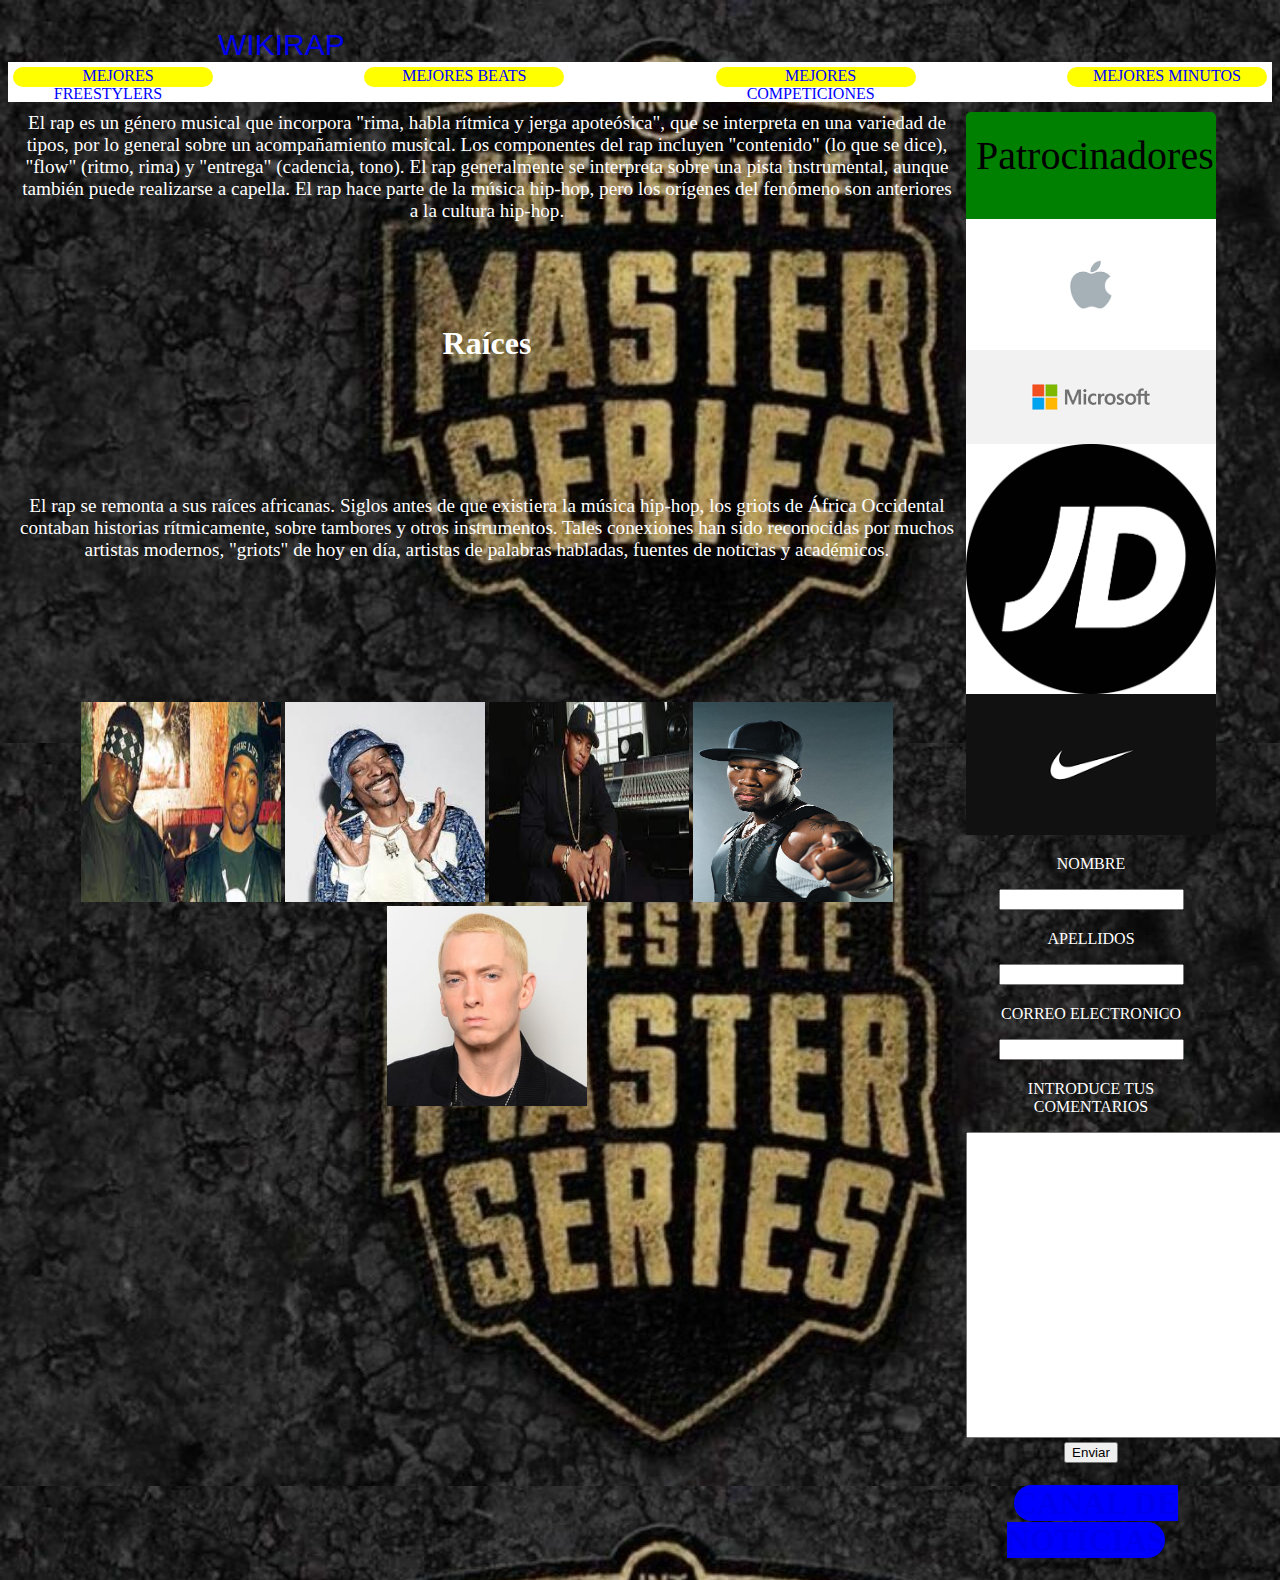
<file: index.html>
<!DOCTYPE html>
<html>

<head>
    <title>WIKIRAP</title>
    <link rel="stylesheet" href="CSS/PAGINA1.css">
    <link rel="icon" type="image/x-icon" href="IMAGENES/microfono.png">
</head>

<body style="background-image: url(fms.jpg);">
    <header>
        <div class="texto-header"><a href="index.html">WIKIRAP</a></div>
    </header>
    <nav>
        <div class="menu">
            <a href="PAGINA2.html"> MEJORES FREESTYLERS</a>
        </div>
        <div class="menu">
            <a href="PAGINA3.html">MEJORES BEATS</a>
        </div>
        <div class="menu">
            <a href="PAGINA4.html">MEJORES COMPETICIONES</a>
        </div>
        <div class="menu">
            <a href="PAGINA7.html">MEJORES MINUTOS</a>
        </div>
    </nav>
    <main>
        <article class="texto">
            <big>El rap es un género musical que incorpora "rima, habla rítmica y jerga apoteósica",
                que se interpreta en una variedad de tipos, por lo general sobre un acompañamiento musical. Los
                componentes
                del rap incluyen "contenido" (lo que se dice), "flow" (ritmo, rima) y "entrega" (cadencia, tono).
                El rap generalmente se interpreta sobre una pista instrumental,
                aunque también puede realizarse a capella. El rap hace parte de la música hip-hop, pero los orígenes
                del fenómeno son anteriores a la cultura hip-hop.</big>
            <h1>Raíces</h1>
            <big>El rap se remonta a sus raíces africanas. Siglos antes de que existiera la música hip-hop,
                los griots de África Occidental contaban historias rítmicamente,
                sobre tambores y otros instrumentos. Tales conexiones han sido reconocidas por muchos artistas modernos,
                "griots" de hoy en día, artistas de palabras habladas, fuentes de noticias y académicos.</big>
            <p><img src="IMAGENES/biggie y 2pac.jpg" alt="">
                <img src="IMAGENES/snoop doog.jpg" alt="">
                <img src="IMAGENES/dre.jpg" alt="">
                <img src="IMAGENES/50cent.jpg" alt="">
                <img src="IMAGENES/Eminem.jpg" alt="">
            </p>
        </article>
        <aside>
            <p class="aside">Patrocinadores</p>
            <img src="IMAGENES/apple.png" alt="">
            <img src="IMAGENES/microsoft.png" alt="">
            <img src="IMAGENES/jd.jpg" alt="">
            <img src="IMAGENES/nike.png" alt="">
            <form class="texto">
                <p>NOMBRE</p>
                <input type="text" name="nombre" id="nombre">
                <p>APELLIDOS</p>
                <input type="text" name="apellidos" id="apellidos"><br>
                <p>CORREO ELECTRONICO</p>
                <input type="email" name="correo" id="correo">
                <p>INTRODUCE TUS COMENTARIOS</p>
                <textarea name="consulta" id="consulta" cols="50" rows="20"></textarea> <br>
                <button type="submit">Enviar</button>
                <br><h1 class="noticia"><a href="rss.xml">CANAL DE NOTICIAS</a></h1>
            </form>
        </aside>
    </main>
</body>
</html>
</file>
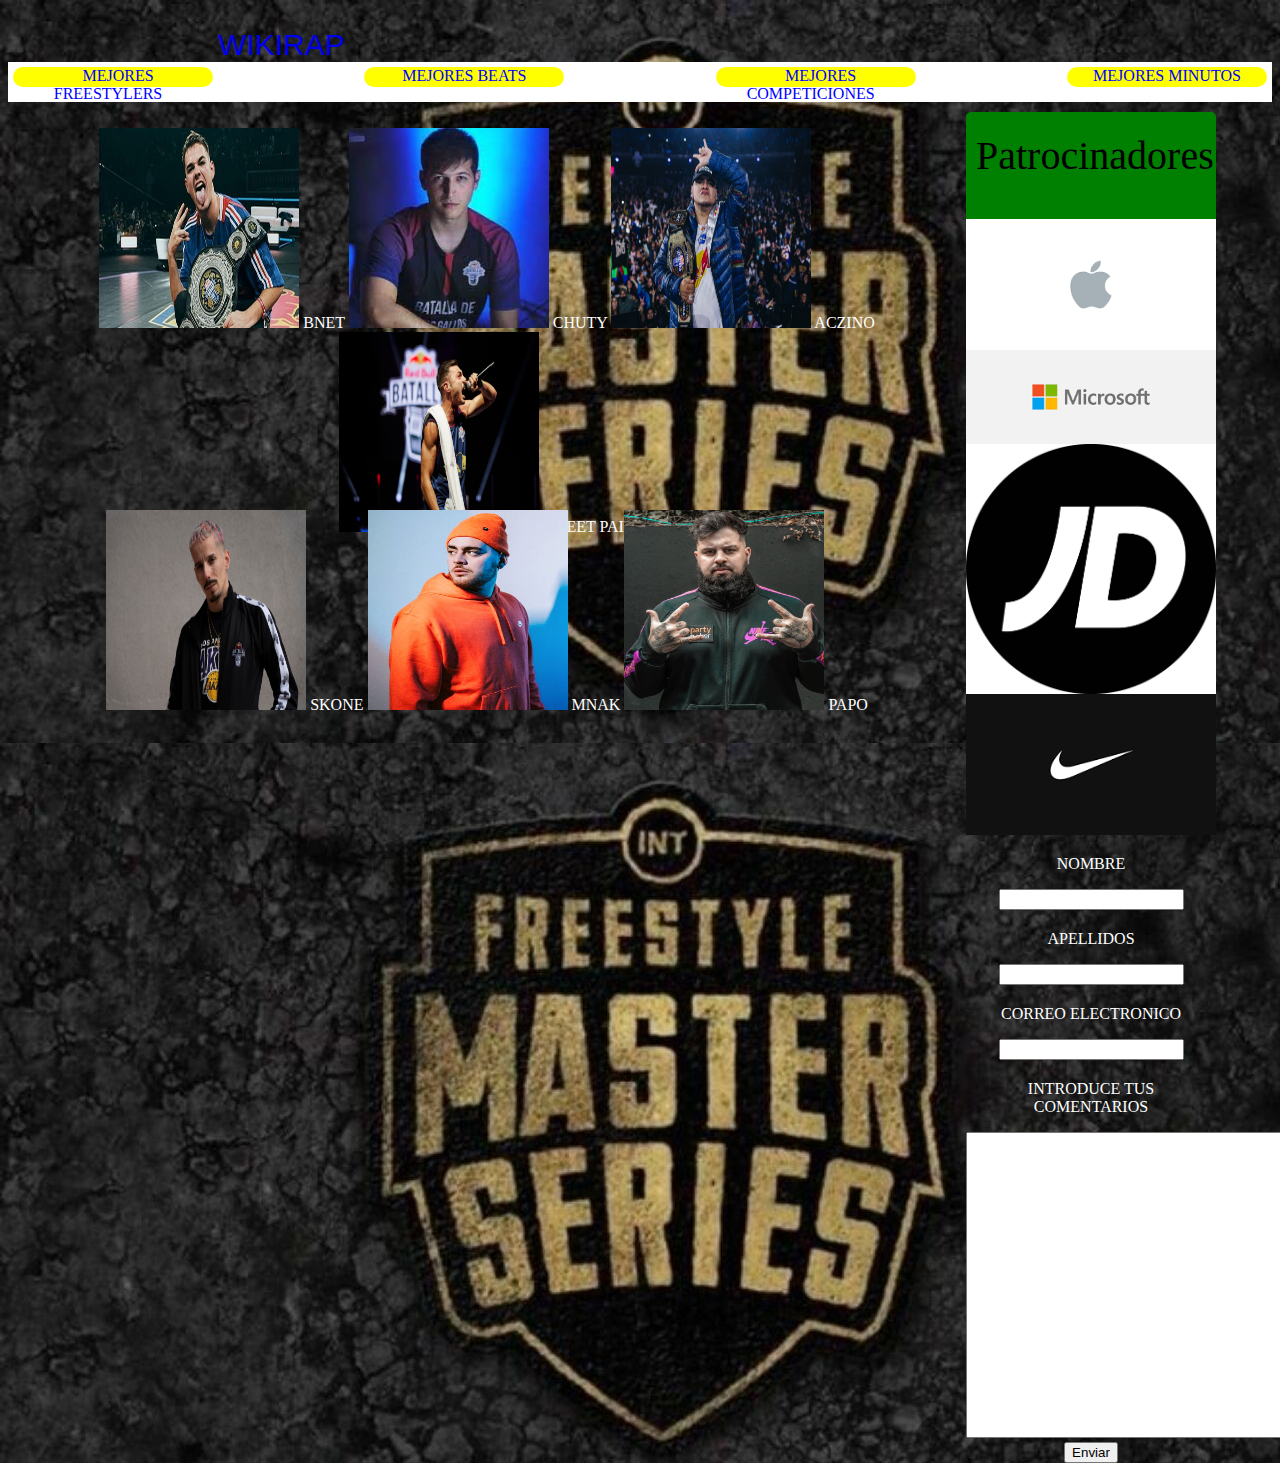
<file: PAGINA2.html>
<!DOCTYPE html>
<html>

<head>
    <title>MEJORES FREESTYLERS</title>

    <link rel="stylesheet" href="CSS/PAGINA2.css">
    <link rel="icon" type="image/x-icon" href="IMAGENES/microfono.png">
</head>

<body style="background-image: url(fms.jpg);">
    <header>
        <div class="texto-header"><a href="index.html">WIKIRAP</a></div>
    </header>
    <nav>
        <div class="menu">
            <a href="PAGINA2.html"> MEJORES FREESTYLERS </a>
        </div>
        <div class="menu">
            <a href="PAGINA3.html">MEJORES BEATS</a>
        </div>
        <div class="menu">
            <a href="PAGINA4.html">MEJORES COMPETICIONES</a>
        </div>
        <div class="menu">
            <a href="PAGINA7.html">MEJORES MINUTOS</a>
        </div>
    </nav>
    <main>
        <article class="texto">
            <p>
            <img src="IMAGENES/bnet.jpg" alt=""> BNET
            <img src="IMAGENES/chuty.jpg" alt=""> CHUTY
            <img src="IMAGENES/aczino.jpg" alt=""> ACZINO
            <img src="IMAGENES/sweet pain.jpg" alt=""> SWEET PAIN
            </p>
            <br>
            <p>
            <img src="IMAGENES/skone.jpg" alt=""> SKONE
            <img src="IMAGENES/mnak.jpg" alt="">  MNAK  
            <img src="IMAGENES/papo.png" alt="">  PAPO 
            </p>
        </article>
        <aside>
            <p class="aside">Patrocinadores</p>
            <img src="IMAGENES/apple.png" alt="">
            <img src="IMAGENES/microsoft.png" alt="">
            <img src="IMAGENES/jd.jpg" alt="">
            <img src="IMAGENES/nike.png" alt="">
            <form class="texto">
                <p>NOMBRE</p>
                <input type="text" name="nombre" id="nombre">
                <p>APELLIDOS</p>
                <input type="text" name="apellidos" id="apellidos"><br>
                <p>CORREO ELECTRONICO</p>
                <input type="email" name="correo" id="correo">
                <p>INTRODUCE TUS COMENTARIOS</p>
                <textarea name="consulta" id="consulta" cols="50" rows="20"></textarea> <br>
                <button type="submit">Enviar</button>
            </form>
        </aside>
    </main>
</body>
</html>
</file>
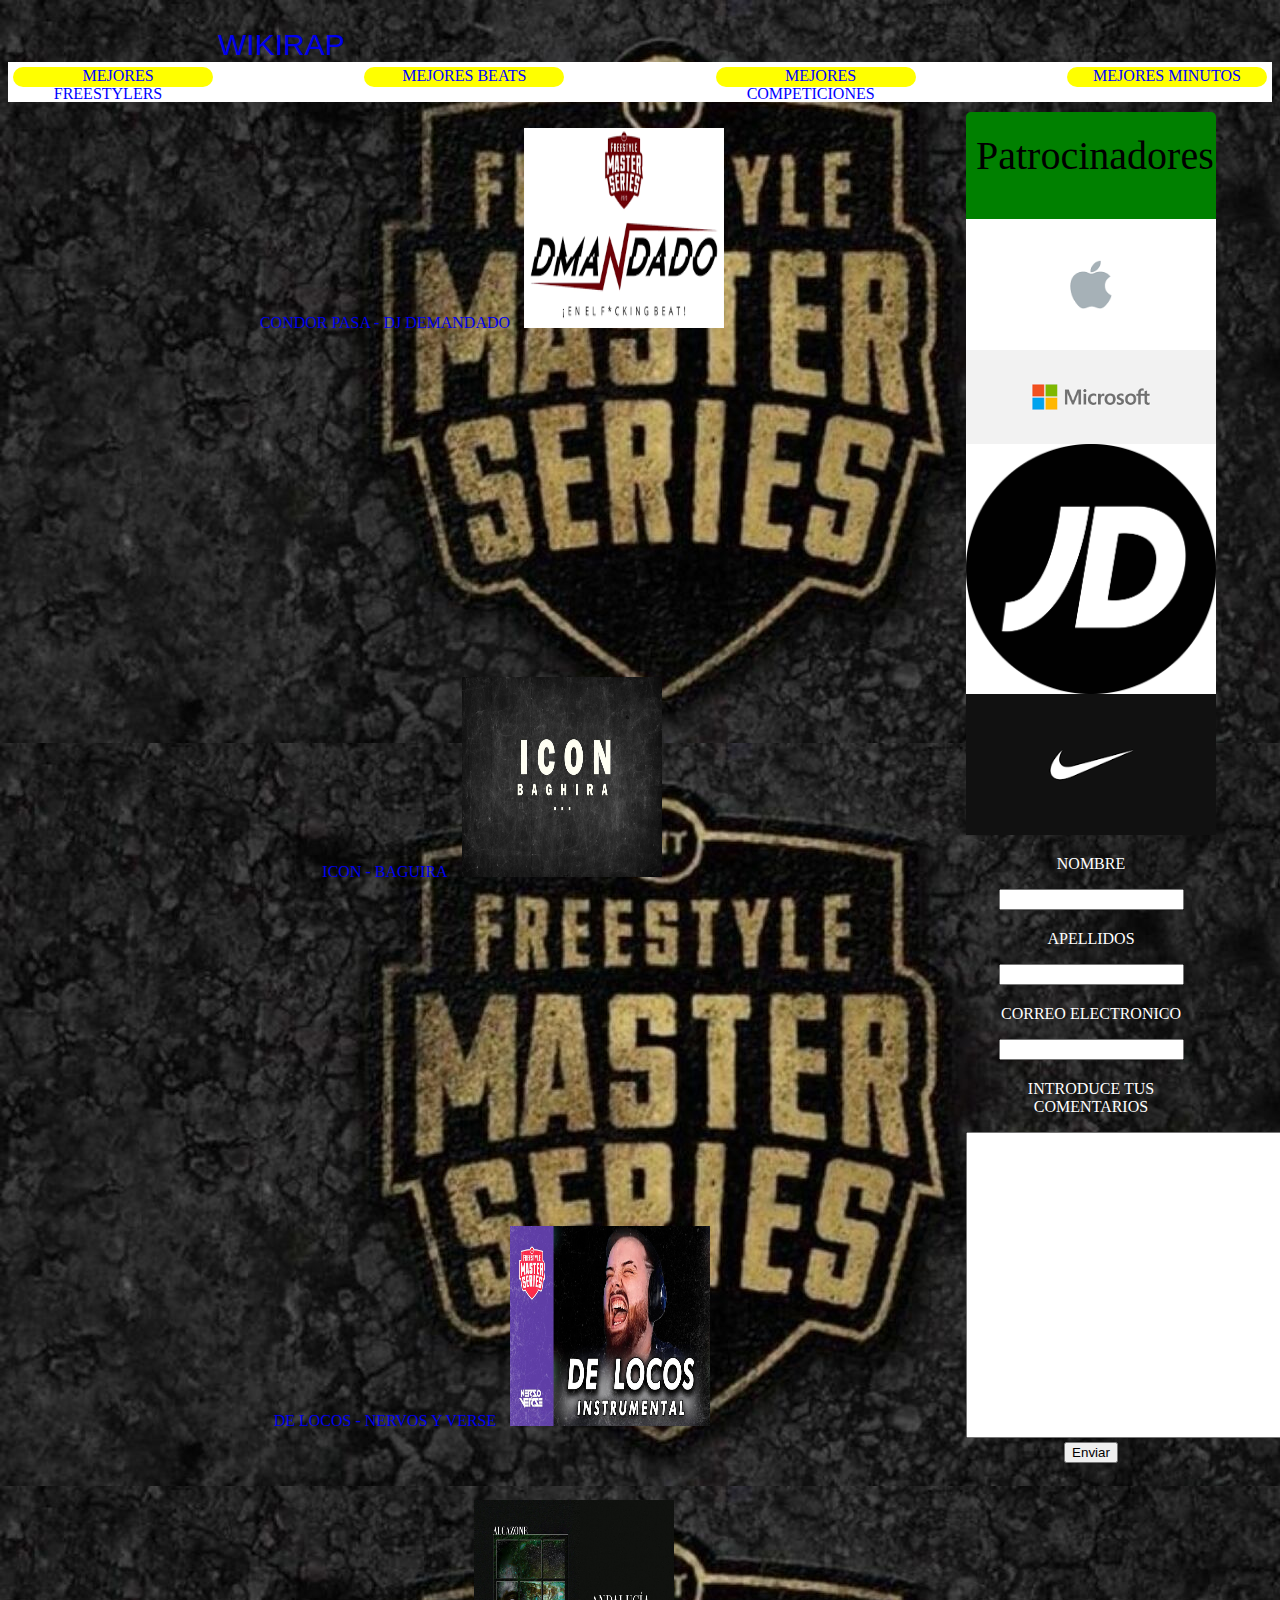
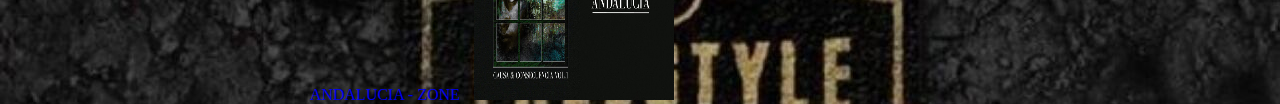
<file: PAGINA3.html>
<!DOCTYPE html>
<html>

<head>
    <title>MEJORES BEATS</title>
    <link rel="stylesheet" href="CSS/PAGINA3.css">
    <link rel="icon" type="image/x-icon" href="IMAGENES/microfono.png">
</head>

<body style="background-image: url(fms.jpg);">
    <header>
        <div class="texto-header"><a href="index.html">WIKIRAP</a></div>

    </header>
    <nav>
        <div class="menu">
            <a href="PAGINA2.html"> MEJORES FREESTYLERS </a>
        </div>
        <div class="menu">
            <a href="PAGINA3.html">MEJORES BEATS</a>
        </div>
        <div class="menu">
            <a href="PAGINA4.html">MEJORES COMPETICIONES</a>
        </div>
        <div class="menu">
            <a href="PAGINA7.html">MEJORES MINUTOS</a>
        </div>
    </nav>
    <main>
        <article>
            <p><a href="https://youtu.be/T2eUX-kPSrg">CONDOR PASA - DJ DEMANDADO</a>
            <img src="IMAGENES/condorpasa.png" alt=""></p>
            <br>
            <p><a href="https://youtu.be/blPFzw7q1aU">ICON - BAGUIRA</a>
            <img src="IMAGENES/ICON.jpg" alt=""></p>
            <br>
            <p><a href="https://youtu.be/H6LMs0-lxKU">DE LOCOS - NERVOS Y VERSE</a>
            <img src="IMAGENES/de locos.jpg" alt=""></p>
            <br>
            <p><a href="https://youtu.be/ilA2YtBN0Ho">ANDALUCIA - ZONE</a>
            <img src="IMAGENES/andalucia zone.jpg" alt=""></p>
        </article>
        <aside>
            <p class="aside">Patrocinadores</p>
            <img src="IMAGENES/apple.png" alt="">
            <img src="IMAGENES/microsoft.png" alt="">
            <img src="IMAGENES/jd.jpg" alt="">
            <img src="IMAGENES/nike.png" alt="">
            <form class="texto">
                <p>NOMBRE</p>
                <input type="text" name="nombre" id="nombre">
                <p>APELLIDOS</p>
                <input type="text" name="apellidos" id="apellidos"><br>
                <p>CORREO ELECTRONICO</p>
                <input type="email" name="correo" id="correo">
                <p>INTRODUCE TUS COMENTARIOS</p>
                <textarea name="consulta" id="consulta" cols="50" rows="20"></textarea> <br>
                <button type="submit">Enviar</button>
            </form>
        </aside>
    </main>
</body>

</html>
</file>
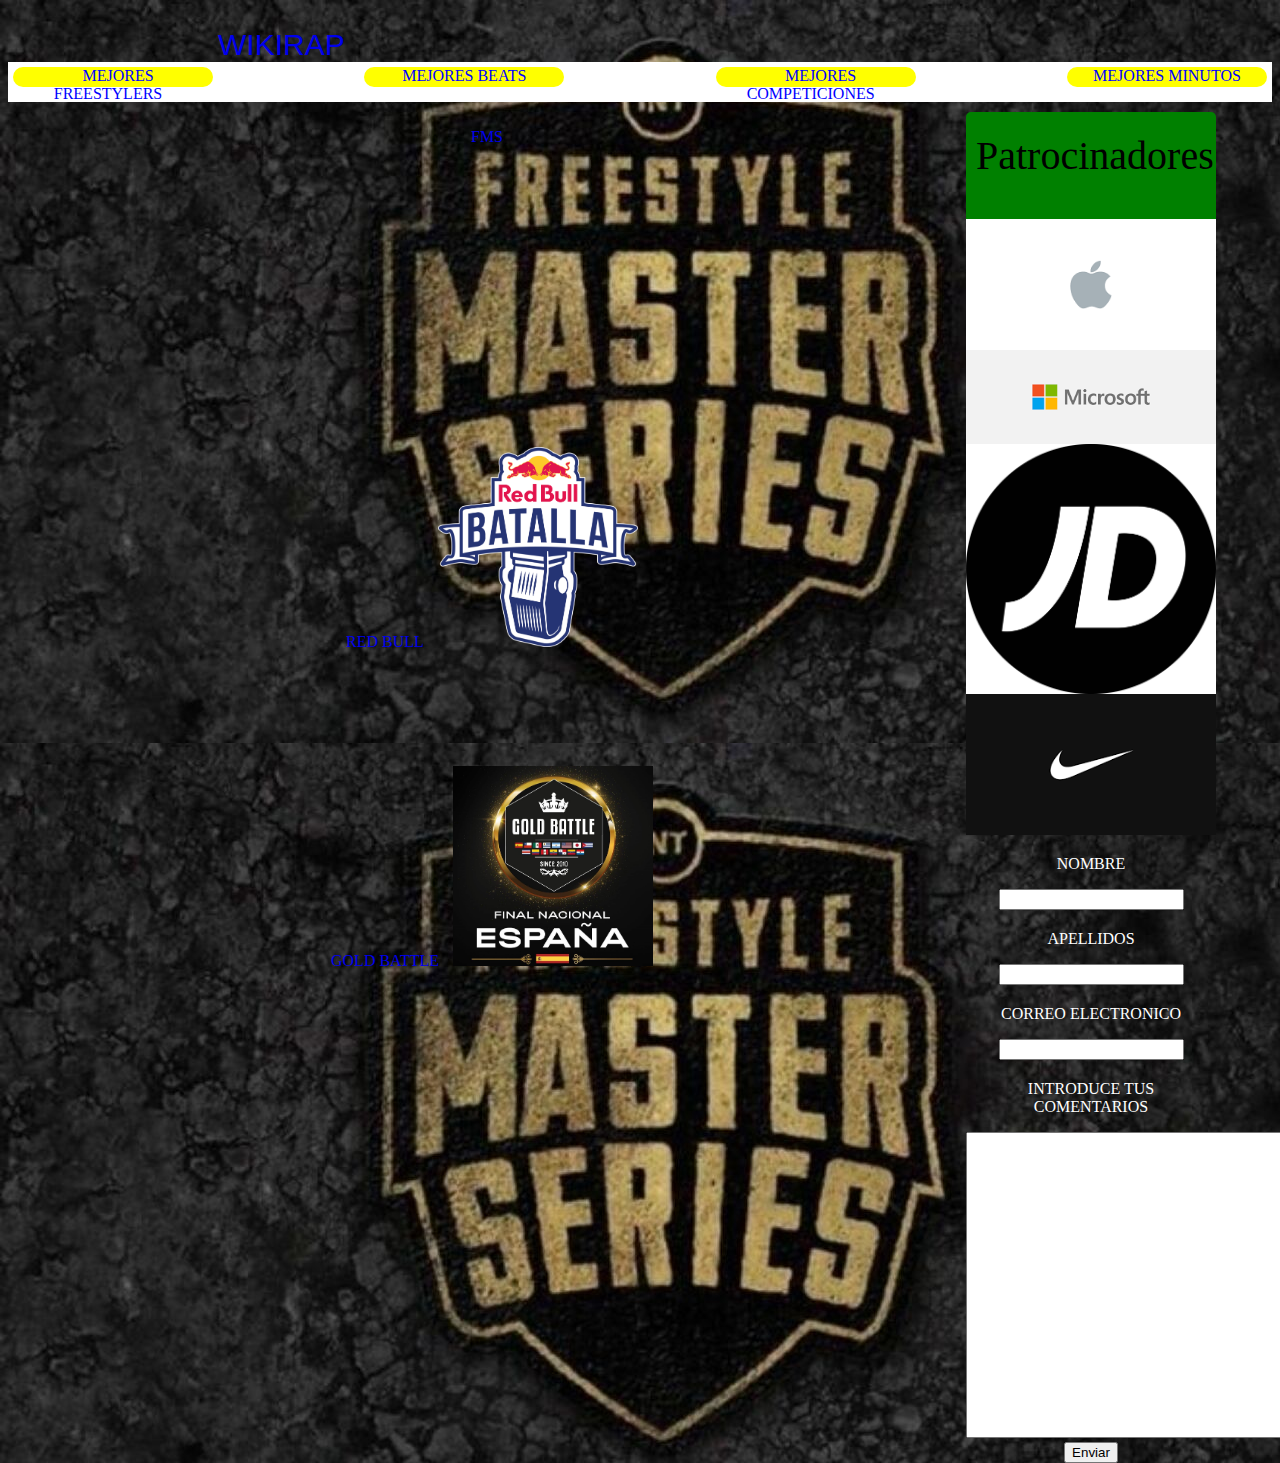
<file: PAGINA4.html>
<!DOCTYPE html>
<html>

<head>
    <title>MEJORES COMPETICIONES</title>
    <link rel="stylesheet" href="CSS/PAGINA4.css">
    <link rel="icon" type="image/x-icon" href="IMAGENES/microfono.png">
</head>

<body style="background-image: url(fms.jpg);">
    <header>
        <div class="texto-header"><a href="index.html">WIKIRAP</a></div>

    </header>
    <nav>
        <div class="menu">
            <a href="PAGINA2.html"> MEJORES FREESTYLERS </a>
        </div>
        <div class="menu">
            <a href="PAGINA3.html">MEJORES BEATS</a>
        </div>
        <div class="menu">
            <a href="PAGINA4.html">MEJORES COMPETICIONES</a>
        </div>
        <div class="menu">
            <a href="PAGINA5.html">MEJORES MINUTOS</a>
        </div>
    </nav>
    <main>
        <article class="texto">
            <p><a href="https://www.youtube.com/user/Urbanroosters">FMS</a></p>
            <br>
            <p><a href="https://www.youtube.com/c/RedBullBatalla">RED BULL</a>
            <img src="IMAGENES/red bull.png" alt=""></p>
            <br>
            <p><a href="https://www.youtube.com/c/GoldBattleOficial">GOLD BATTLE</a>
            <img src="IMAGENES/gold battle.jpg" alt=""></p>
        </article>
        <aside>
            <p class="aside">Patrocinadores</p>
            <img src="IMAGENES/apple.png" alt="">
            <img src="IMAGENES/microsoft.png" alt="">
            <img src="IMAGENES/jd.jpg" alt="">
            <img src="IMAGENES/nike.png" alt="">
            <form class="texto">
                <p>NOMBRE</p>
                <input type="text" name="nombre" id="nombre">
                <p>APELLIDOS</p>
                <input type="text" name="apellidos" id="apellidos"><br>
                <p>CORREO ELECTRONICO</p>
                <input type="email" name="correo" id="correo">
                <p>INTRODUCE TUS COMENTARIOS</p>
                <textarea name="consulta" id="consulta" cols="50" rows="20"></textarea> <br>
                <button type="submit">Enviar</button>
            </form>
        </aside>
    </main>
</body>

</html>
</file>
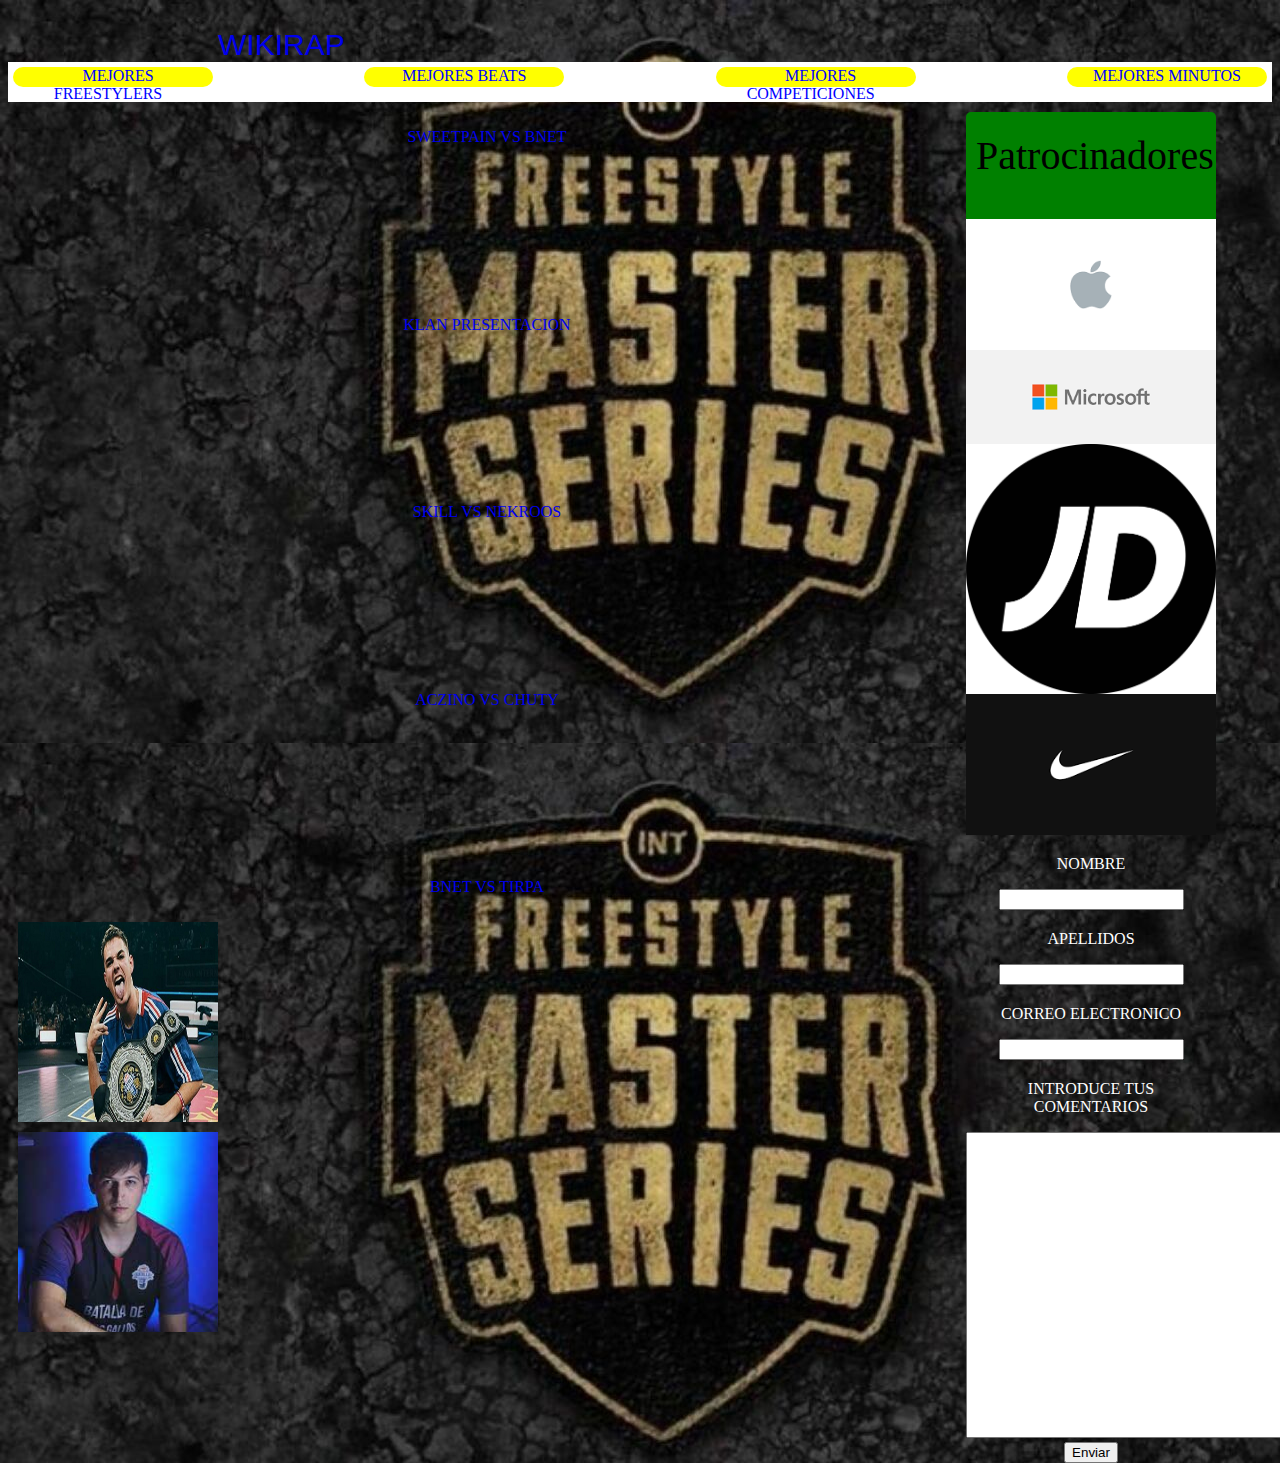
<file: PAGINA5.html>
<!DOCTYPE html>
<html>

<head>
    <title>MEJORES MINUTOS</title>
    <link rel="stylesheet" href="CSS/PAGINA5.css">
    <link rel="icon" type="image/x-icon" href="IMAGENES/microfono.png">
</head>

<body style="background-image: url(fms.jpg);">
    <header>
        <div class="texto-header"><a href="index.html">WIKIRAP</a></div>
    </header>
    <nav>
        <div class="menu">
            <a href="PAGINA2.html"> MEJORES FREESTYLERS </a>
        </div>
        <div class="menu">
            <a href="PAGINA3.html">MEJORES BEATS</a>
        </div>
        <div class="menu">
            <a href="PAGINA4.html">MEJORES COMPETICIONES</a>
        </div>
        <div class="menu">
            <a href="PAGINA5.html">MEJORES MINUTOS</a>
        </div>
    </nav>
    <main>
        <article>
            <p><a href="https://youtu.be/XPzCY7NDuE0">SWEETPAIN VS BNET</a></p>
            <p><a href="https://youtu.be/QxvydhdOXk4">KLAN PRESENTACION</a></p>
            <p><a href="https://youtu.be/ov0uwwzeDNI">SKILL VS NEKROOS</a></p>
            <p><a href="https://youtu.be/FRMzBZmnX8w">ACZINO VS CHUTY</a></p>
            <p><a href="https://youtu.be/gRSBeFVe9Vs">BNET VS TIRPA</a></p>
            <img src="IMAGENES/bnet.jpg" alt="">
            <img src="IMAGENES/chuty.jpg" alt="">
        </article>
        <aside>
            <p class="aside">Patrocinadores</p>
            <img src="IMAGENES/apple.png" alt="">
            <img src="IMAGENES/microsoft.png" alt="">
            <img src="IMAGENES/jd.jpg" alt="">
            <img src="IMAGENES/nike.png" alt="">
            <form class="texto">
                <p>NOMBRE</p>
                <input type="text" name="nombre" id="nombre">
                <p>APELLIDOS</p>
                <input type="text" name="apellidos" id="apellidos"><br>
                <p>CORREO ELECTRONICO</p>
                <input type="email" name="correo" id="correo">
                <p>INTRODUCE TUS COMENTARIOS</p>
                <textarea name="consulta" id="consulta" cols="50" rows="20"></textarea> <br>
                <button type="submit">Enviar</button>
            </form>
        </aside>
    </main>
</body>

</html>
</file>
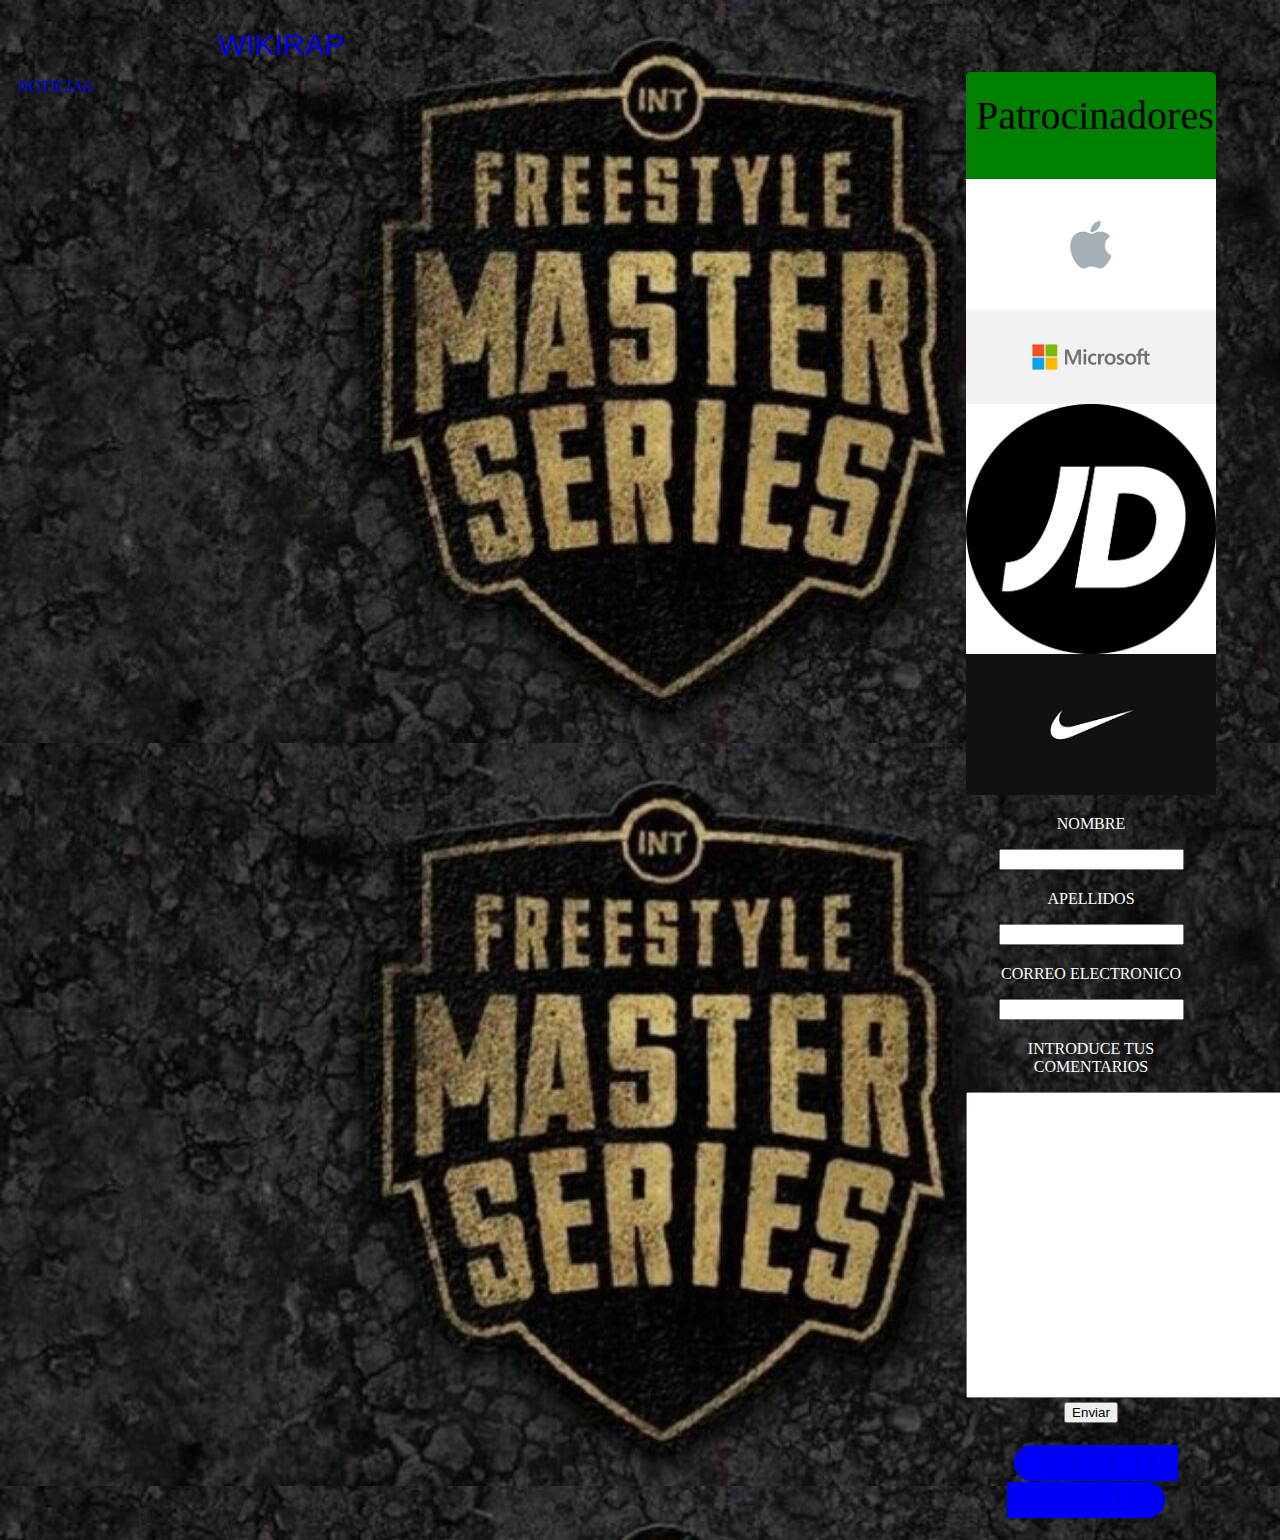
<file: PAGINA6.html>
<!DOCTYPE html>
<html>

<head>
    <title>WIKIRAP</title>
    <link rel="stylesheet" href="CSS/PAGINA1.css">
    <link rel="icon" type="image/x-icon" href="IMAGENES/microfono.png">
</head>
<body style="background-image: url(fms.jpg);">
    <header>
        <div class="texto-header"><a href="index.html">WIKIRAP</a></div>
    </header>
    <main>
        
        <p><a href="https://www.google.com/search?q=noticias+rap&rlz=1C1FHFK_es
        ES973ES973&oq=noticias+rap&aqs=chrome..69i57j0i512l9.2687j0j7&sourceid=chrome&ie=UTF-8">NOTICIAS</a></p>
        
        <aside>
            <p class="aside">Patrocinadores</p>
            <img src="IMAGENES/apple.png" alt="">
            <img src="IMAGENES/microsoft.png" alt="">
            <img src="IMAGENES/jd.jpg" alt="">
            <img src="IMAGENES/nike.png" alt="">
            <form class="texto">
                <p>NOMBRE</p>
                <input type="text" name="nombre" id="nombre">
                <p>APELLIDOS</p>
                <input type="text" name="apellidos" id="apellidos"><br>
                <p>CORREO ELECTRONICO</p>
                <input type="email" name="correo" id="correo">
                <p>INTRODUCE TUS COMENTARIOS</p>
                <textarea name="consulta" id="consulta" cols="50" rows="20"></textarea> <br>
                <button type="submit">Enviar</button>
                <br><h1 class="noticia"><a href="rss.xml">CANAL DE NOTICIAS</a></h1>
            </form>
        </aside>
    </main>
</body>
</html>
</file>
<file: CSS/PAGINA1.css>
header {
    display: flex;
    flex-direction: row;
    justify-content: space-between;
    text-align: center;
}
.texto {
color: white;
}
.texto-header {
    padding-top: 20px;
    margin-left: 200px;
    margin-right: 200px;
    font-family: sans-serif;
    font-size: 30px;
    color: white;
}
nav {
    display: flex;
    flex-direction: row;
    justify-content: space-between;
    background-color: white;
    height: 40px;
}
.menu {
    position: relative;
    top: 5px;
    margin-left: 5px;
    margin-right: 5px;
    background-color: yellow;
    height: 20px;
    width: 200px;
    border-radius: 10px;
    text-align: center;
}
nav a {
    color: blue;
}
a {
    text-decoration: none;
}
main {
    display: grid;
    grid-template-columns: 3fr 1fr;
}
aside {
    background-color: green;
    margin: 10px;
    border-radius: 5px;
    display: flex;
    flex-direction: column;
    text-align: center;
    height: 280px;
    width: 250px;
}
aside p,a {
    margin-top: 20px;
    margin-left: 10px;
    margin-right: 10px;
}
.aside {
    font-size: 40px;
}
aside a{
    background-color: blue;
    border-radius: 20px;
}
article img {
    width: 200px;
    height: 200px;
}
article {
    display: grid;
    grid-template-rows: 33.3% 33.3% 33.3%;
    grid-template-rows: 25% 25% 25% 25%;
    gap: 10px;
    margin-top: 10px;
    margin-left: 10px;
    text-align: center;
}
.noticia {
text-align: center;
color: white
}
</file>
<file: CSS/PAGINA2.css>
header {
    display: flex;
    flex-direction: row;
    justify-content: space-between;
    text-align: center;
}
.texto {
color: white;
}
.texto-header {
    padding-top: 20px;
    margin-left: 200px;
    margin-right: 200px;
    font-family: sans-serif;
    font-size: 30px;
    color: white;
}
nav {
    display: flex;
    flex-direction: row;
    justify-content: space-between;
    background-color: white;
    height: 40px;
}
.menu {
    position: relative;
    top: 5px;
    margin-left: 5px;
    margin-right: 5px;
    background-color: yellow;
    height: 20px;
    width: 200px;
    border-radius: 10px;
    text-align: center;
}
nav a {
    color: blue;
}
a {
    text-decoration: none;
}
main {
    display: grid;
    grid-template-columns: 3fr 1fr;
}
aside {
    background-color: green;
    margin: 10px;
    border-radius: 5px;
    display: flex;
    flex-direction: column;
    text-align: center;
    height: 280px;
    width: 250px;
}
aside p,a {
    margin-top: 20px;
    margin-left: 10px;
    margin-right: 10px;
}
.aside {
    font-size: 40px;
}
aside a{
    background-color: blue;
    border-radius: 20px;
}
article img {
    width: 200px;
    height: 200px;
}
article {
    display: grid;
    grid-template-rows: 33.3% 33.3% 33.3%;
    grid-template-rows: 25% 25% 25% 25%;
    gap: 10px;
    margin-top: 10px;
    margin-left: 10px;
    text-align: center;
}
</file>
<file: CSS/PAGINA3.css>
header {
    display: flex;
    flex-direction: row;
    justify-content: space-between;
    text-align: center;
}
.texto {
color: white;
}
.texto-header {
    padding-top: 20px;
    margin-left: 200px;
    margin-right: 200px;
    font-family: sans-serif;
    font-size: 30px;
    color: white;
}
nav {
    display: flex;
    flex-direction: row;
    justify-content: space-between;
    background-color: white;
    height: 40px;
}
.menu {
    position: relative;
    top: 5px;
    margin-left: 5px;
    margin-right: 5px;
    background-color: yellow;
    height: 20px;
    width: 200px;
    border-radius: 10px;
    text-align: center;
}
nav a {
    color: blue;
}
a {
    text-decoration: none;
}
main {
    display: grid;
    grid-template-columns: 3fr 1fr;
}
aside {
    background-color: green;
    margin: 10px;
    border-radius: 5px;
    display: flex;
    flex-direction: column;
    text-align: center;
    height: 280px;
    width: 250px;
}
aside p,a {
    margin-top: 20px;
    margin-left: 10px;
    margin-right: 10px;
}
.aside {
    font-size: 40px;
}
aside a{
    background-color: blue;
    border-radius: 20px;
}
article img {
    width: 200px;
    height: 200px;
}
article {
    display: grid;
    grid-template-rows: 33.3% 33.3% 33.3%;
    grid-template-rows: 25% 25% 25% 25%;
    gap: 10px;
    margin-top: 10px;
    margin-left: 10px;
    text-align: center;
}
</file>
<file: CSS/PAGINA4.css>
header {
    display: flex;
    flex-direction: row;
    justify-content: space-between;
    text-align: center;
}
.texto {
color: white;
}
.texto-header {
    padding-top: 20px;
    margin-left: 200px;
    margin-right: 200px;
    font-family: sans-serif;
    font-size: 30px;
    color: white;
}
nav {
    display: flex;
    flex-direction: row;
    justify-content: space-between;
    background-color: white;
    height: 40px;
}
.menu {
    position: relative;
    top: 5px;
    margin-left: 5px;
    margin-right: 5px;
    background-color: yellow;
    height: 20px;
    width: 200px;
    border-radius: 10px;
    text-align: center;
}
nav a {
    color: blue;
}
a {
    text-decoration: none;
}
main {
    display: grid;
    grid-template-columns: 3fr 1fr;
}
aside {
    background-color: green;
    margin: 10px;
    border-radius: 5px;
    display: flex;
    flex-direction: column;
    text-align: center;
    height: 280px;
    width: 250px;
}
aside p,a {
    margin-top: 20px;
    margin-left: 10px;
    margin-right: 10px;
}
.aside {
    font-size: 40px;
}
aside a{
    background-color: blue;
    border-radius: 20px;
}
article img {
    width: 200px;
    height: 200px;
}
article {
    display: grid;
    grid-template-rows: 33.3% 33.3% 33.3%;
    grid-template-rows: 25% 25% 25% 25%;
    gap: 10px;
    margin-top: 10px;
    margin-left: 10px;
    text-align: center;
}
</file>
<file: CSS/PAGINA5.css>
header {
    display: flex;
    flex-direction: row;
    justify-content: space-between;
    text-align: center;
}
.texto {
color: white;
}
.texto-header {
    padding-top: 20px;
    margin-left: 200px;
    margin-right: 200px;
    font-family: sans-serif;
    font-size: 30px;
    color: white;
}
nav {
    display: flex;
    flex-direction: row;
    justify-content: space-between;
    background-color: white;
    height: 40px;
}
.menu {
    position: relative;
    top: 5px;
    margin-left: 5px;
    margin-right: 5px;
    background-color: yellow;
    height: 20px;
    width: 200px;
    border-radius: 10px;
    text-align: center;
}
nav a {
    color: blue;
}
a {
    text-decoration: none;
}
main {
    display: grid;
    grid-template-columns: 3fr 1fr;
}
aside {
    background-color: green;
    margin: 10px;
    border-radius: 5px;
    display: flex;
    flex-direction: column;
    text-align: center;
    height: 280px;
    width: 250px;
}
aside p,a {
    margin-top: 20px;
    margin-left: 10px;
    margin-right: 10px;
}
.aside {
    font-size: 40px;
}
aside a{
    background-color: blue;
    border-radius: 20px;
}
article img {
    width: 200px;
    height: 200px;
}
article {
    display: grid;
    grid-template-rows: 33.3% 33.3% 33.3%;
    grid-template-rows: 25% 25% 25% 25%;
    gap: 10px;
    margin-top: 10px;
    margin-left: 10px;
    text-align: center;
}
</file>
